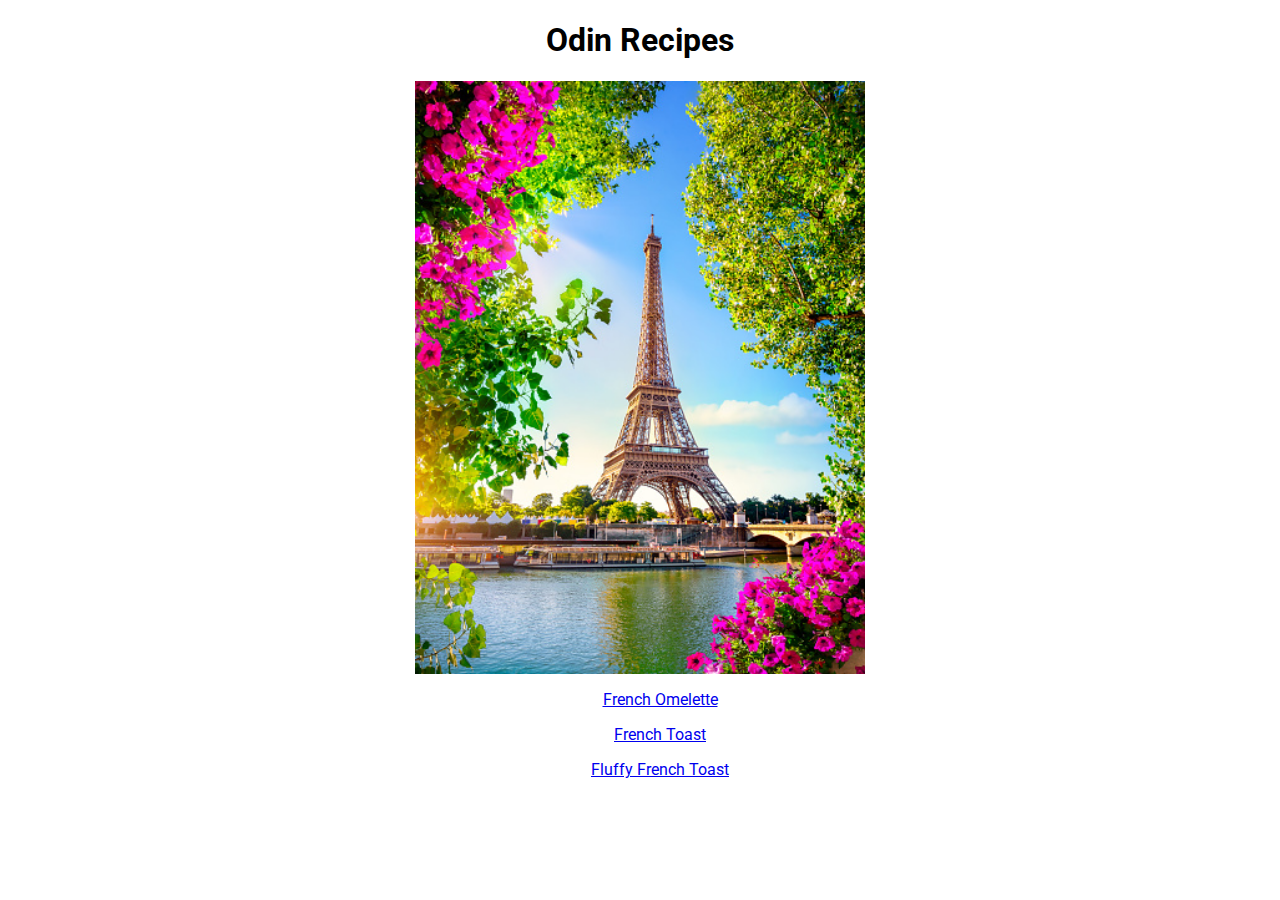
<file: index.html>
<!DOCTYPE html>
<html lang="en">
<head>
    <meta charset="UTF-8">
    <meta name="viewport" content="width=device-width, initial-scale=1.0">
    <title>Document</title>
    <link rel="stylesheet" href="style.css">
    <link rel="preconnect" href="https://fonts.googleapis.com"> 
<link rel="preconnect" href="https://fonts.gstatic.com" crossorigin> 
<link href="https://fonts.googleapis.com/css2?family=IM+Fell+French+Canon:ital@1&family=Roboto&display=swap" rel="stylesheet">
</head>
<body>
    <h1>Odin Recipes</h1>
    <img src="paris.jpg" alt="">
    <ul class="recipe-links">
    <li><a href="omelette.html">French Omelette</a></li>
    <li><a href="frenchtoast.html">French Toast</a></li>
    <li><a href="fluffytoast.html">Fluffy French Toast </a></li>
    </ul>

</body>
</html>
</file>
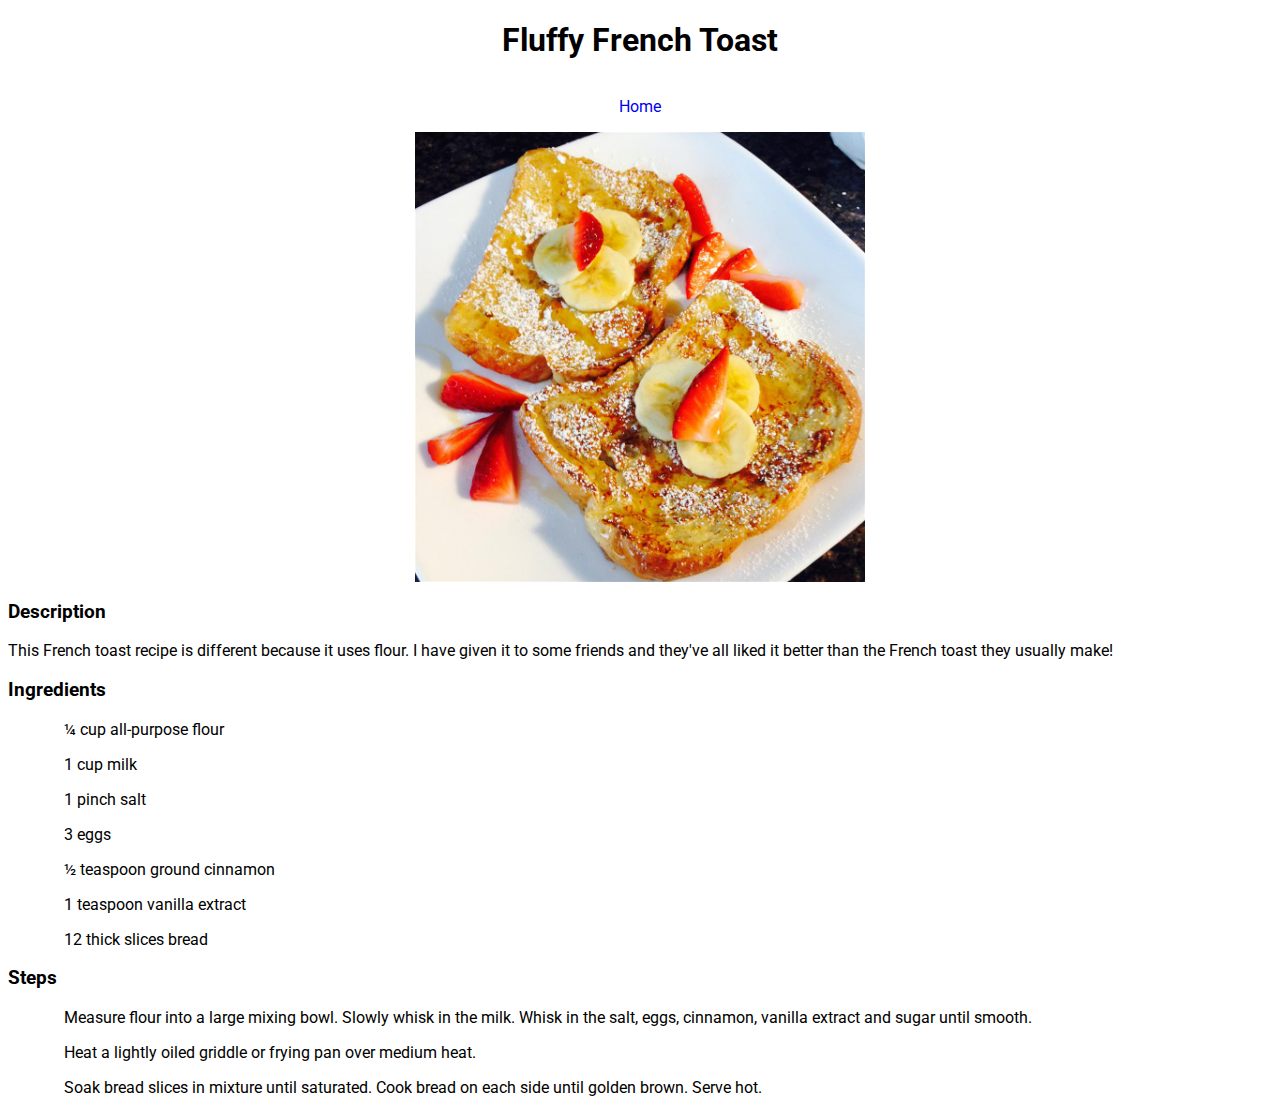
<file: fluffytoast.html>
<!DOCTYPE html>
<html lang="en">
<head>
    <meta charset="UTF-8">
    <meta name="viewport" content="width=device-width, initial-scale=1.0">
    <title>Document</title>
    <link rel="stylesheet" href="style.css">
    <link rel="preconnect" href="https://fonts.googleapis.com"> 
<link rel="preconnect" href="https://fonts.gstatic.com" crossorigin> 
<link href="https://fonts.googleapis.com/css2?family=IM+Fell+French+Canon:ital@1&family=Roboto&display=swap" rel="stylesheet">
</head>
<body>
    <h1>Fluffy French Toast</h1>
    <a class="index" href="index.html">Home</a>
    <img src="image-2.jpeg" alt="">
    <h3>Description</h3>
    <p>This French toast recipe is different because it uses flour. I have given it to some friends and they've all liked it better than the French toast they usually make!</p>
    <h3>Ingredients</h3>
    <ul>
        <li>¼ cup all-purpose flour</li>
        <li>1 cup milk</li>
        <li>1 pinch salt</li>
        <li>3 eggs</li>
        <li>½ teaspoon ground cinnamon</li>
        <li>1 teaspoon vanilla extract</li>
        <li>12 thick slices bread</li>
    </ul>
    <h3>Steps</h3>
    <ol>
        <li>Measure flour into a large mixing bowl. Slowly whisk in the milk. Whisk in the salt, eggs, cinnamon, vanilla extract and sugar until smooth.</li>
        <li>Heat a lightly oiled griddle or frying pan over medium heat.</li>
        <li>Soak bread slices in mixture until saturated. Cook bread on each side until golden brown. Serve hot.</li>
    </ol>
</body>
</html>
</file>
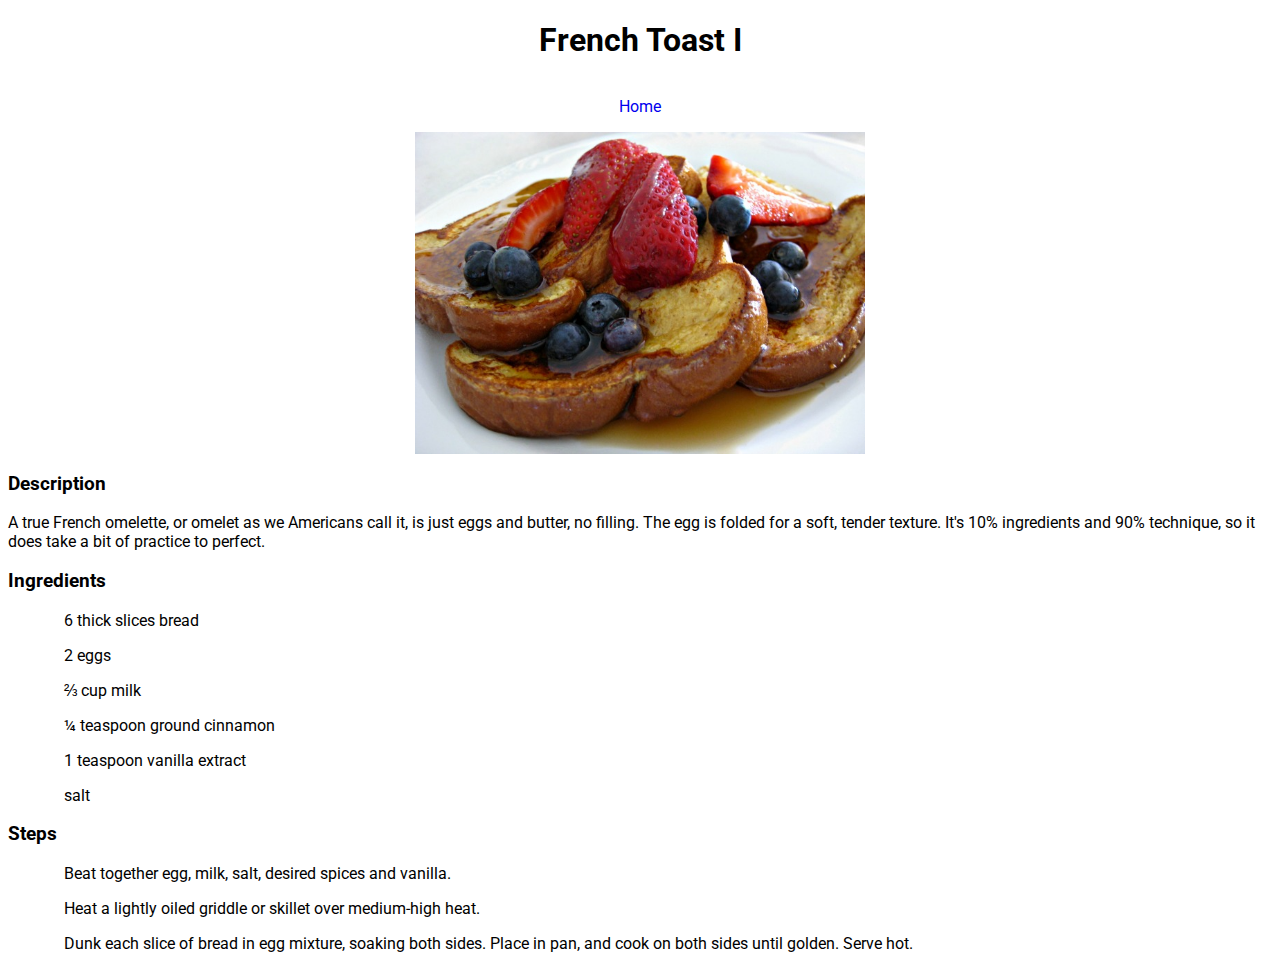
<file: frenchtoast.html>
<!DOCTYPE html>
<html lang="en">
<head>
    <meta charset="UTF-8">
    <meta name="viewport" content="width=device-width, initial-scale=1.0">
    <title>Document</title>
    <link rel="stylesheet" href="style.css">
    <link rel="preconnect" href="https://fonts.googleapis.com"> 
    <link rel="preconnect" href="https://fonts.gstatic.com" crossorigin> 
    <link href="https://fonts.googleapis.com/css2?family=IM+Fell+French+Canon:ital@1&family=Roboto&display=swap" rel="stylesheet">
</head>
<body>
    <h1>French Toast I    </h1>
    <a class="index" href="index.html">Home</a>
    <img src="image-1.jpeg" alt="">
    <h3>Description</h3>
    <p>A true French omelette, or omelet as we Americans call it, is just eggs and butter, no filling. The egg is folded for a soft, tender texture. It's 10% ingredients and 90% technique, so it does take a bit of practice to perfect.</p>
    <h3>Ingredients</h3>
    <ul>
        <li>6 thick slices bread</li>
        <li>2 eggs</li>
        <li>⅔ cup milk</li>
        <li>¼ teaspoon ground cinnamon </li>
        <li>1 teaspoon vanilla extract </li>
        <li>salt</li>
    </ul>
    <h3>Steps</h3>
    <ol>
        <li>Beat together egg, milk, salt, desired spices and vanilla.</li>
        <li>Heat a lightly oiled griddle or skillet over medium-high heat.</li>
        <li>Dunk each slice of bread in egg mixture, soaking both sides. Place in pan, and cook on both sides until golden. Serve hot.</li>
    </ol>
</body>
</html>
</file>
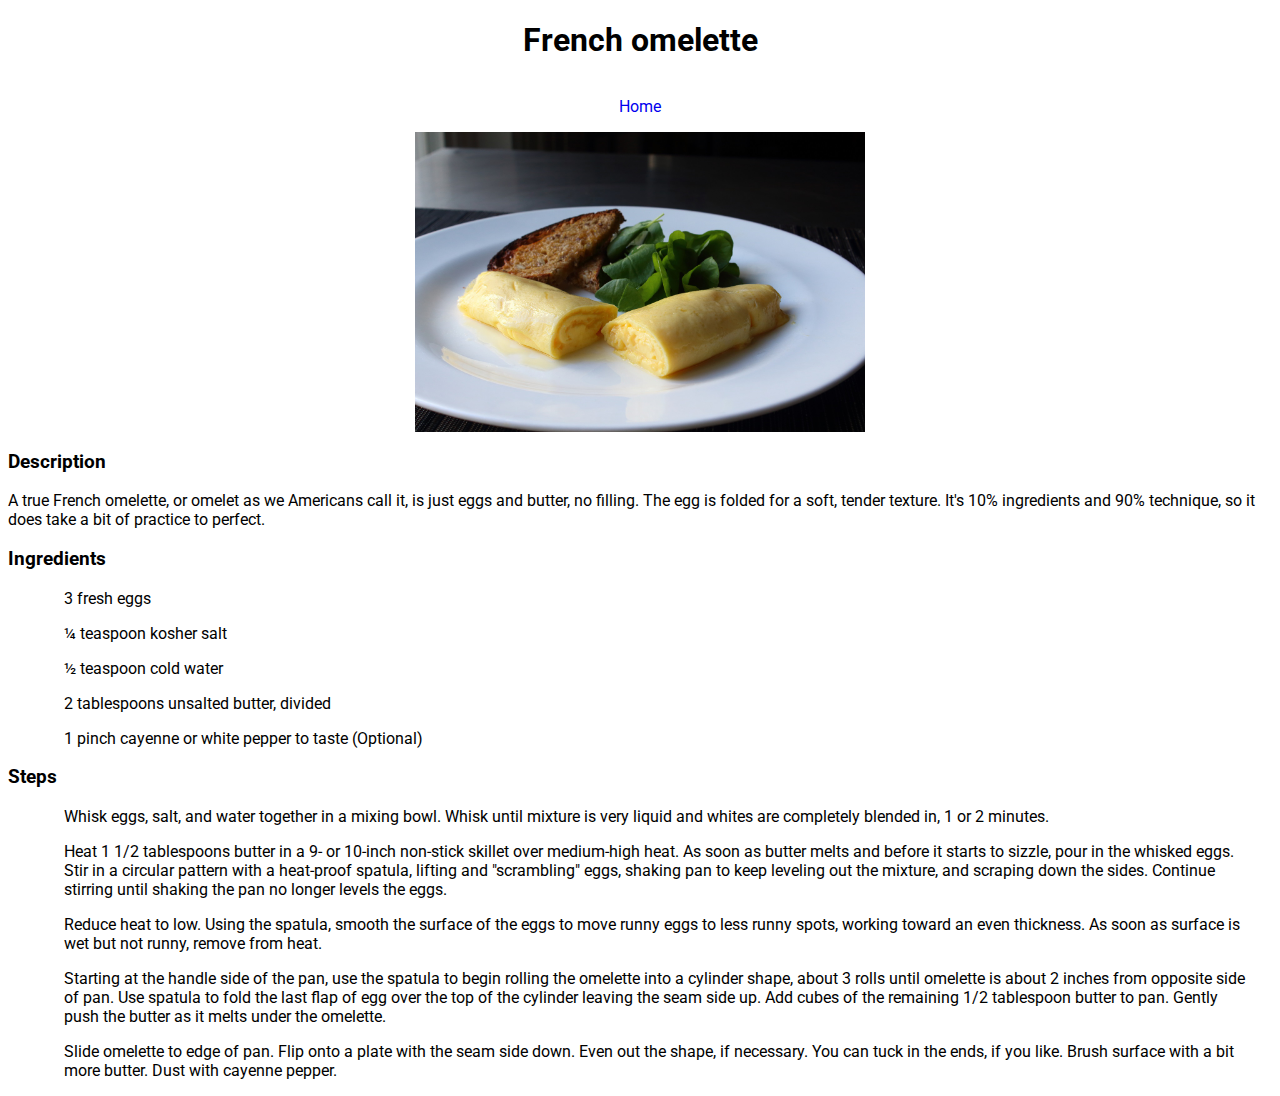
<file: omelette.html>
<!DOCTYPE html>
<html lang="en">
<head>
    <meta charset="UTF-8">
    <meta name="viewport" content="width=device-width, initial-scale=1.0">
    <title>Document</title>
    <link rel="stylesheet" href="style.css">
    <link rel="preconnect" href="https://fonts.googleapis.com"> 
    <link rel="preconnect" href="https://fonts.gstatic.com" crossorigin> 
    <link href="https://fonts.googleapis.com/css2?family=IM+Fell+French+Canon:ital@1&family=Roboto&display=swap" rel="stylesheet">
</head>
<body>
    <h1>French omelette</h1>
    <a class="index" href="index.html">Home</a>
    <img src="image.jpeg" alt="">
    <h3>Description</h3>
    <p>A true French omelette, or omelet as we Americans call it, is just eggs and butter, no filling. The egg is folded for a soft, tender texture. It's 10% ingredients and 90% technique, so it does take a bit of practice to perfect.</p>
    <h3>Ingredients</h3>
    <ul>
        <li>3 fresh eggs</li>
        <li>¼ teaspoon kosher salt</li>
        <li>½ teaspoon cold water</li>
        <li>2 tablespoons unsalted butter, divided</li>
        <li>1 pinch cayenne or white pepper to taste (Optional)</li>
    </ul>
    <h3>Steps</h3>
    <ol>
        <li>Whisk eggs, salt, and water together in a mixing bowl. Whisk until mixture is very liquid and whites are completely blended in, 1 or 2 minutes.</li>
        <li>Heat 1 1/2 tablespoons butter in a 9- or 10-inch non-stick skillet over medium-high heat. As soon as butter melts and before it starts to sizzle, pour in the whisked eggs. Stir in a circular pattern with a heat-proof spatula, lifting and "scrambling" eggs, shaking pan to keep leveling out the mixture, and scraping down the sides. Continue stirring until shaking the pan no longer levels the eggs.</li>
        <li>Reduce heat to low. Using the spatula, smooth the surface of the eggs to move runny eggs to less runny spots, working toward an even thickness. As soon as surface is wet but not runny, remove from heat.</li>
        <li>Starting at the handle side of the pan, use the spatula to begin rolling the omelette into a cylinder shape, about 3 rolls until omelette is about 2 inches from opposite side of pan. Use spatula to fold the last flap of egg over the top of the cylinder leaving the seam side up. Add cubes of the remaining 1/2 tablespoon butter to pan. Gently push the butter as it melts under the omelette.</li>
        <li>Slide omelette to edge of pan. Flip onto a plate with the seam side down. Even out the shape, if necessary. You can tuck in the ends, if you like. Brush surface with a bit more butter. Dust with cayenne pepper.</li>
    </ol>
</body>
</html>
</file>
<file: style.css>
* {
    font-family: 'IM Fell French Canon', serif;
    font-family: 'Roboto', sans-serif;
}

ul, ol {
    list-style-type: none;
}

img {
    width: 500px;
    display: block;
    margin-left: auto;
    margin-right: auto;
    width: 50%;
    max-height: 70vh;
    max-width: 50vh; 
}

body {
    /* display: flex; */
}

h1{
    text-align:center;
}



li {
    /* text-align:center; */
    margin: 1rem;

}

.recipe-links {
    text-align: center;
}
.index {
    /* display: block;
    margin-left: auto;
    margin-right: auto; */
    /* width: 50%; */
    text-decoration: none;
    display: block;
    text-align: center;
    padding: 1rem;

}
</file>
